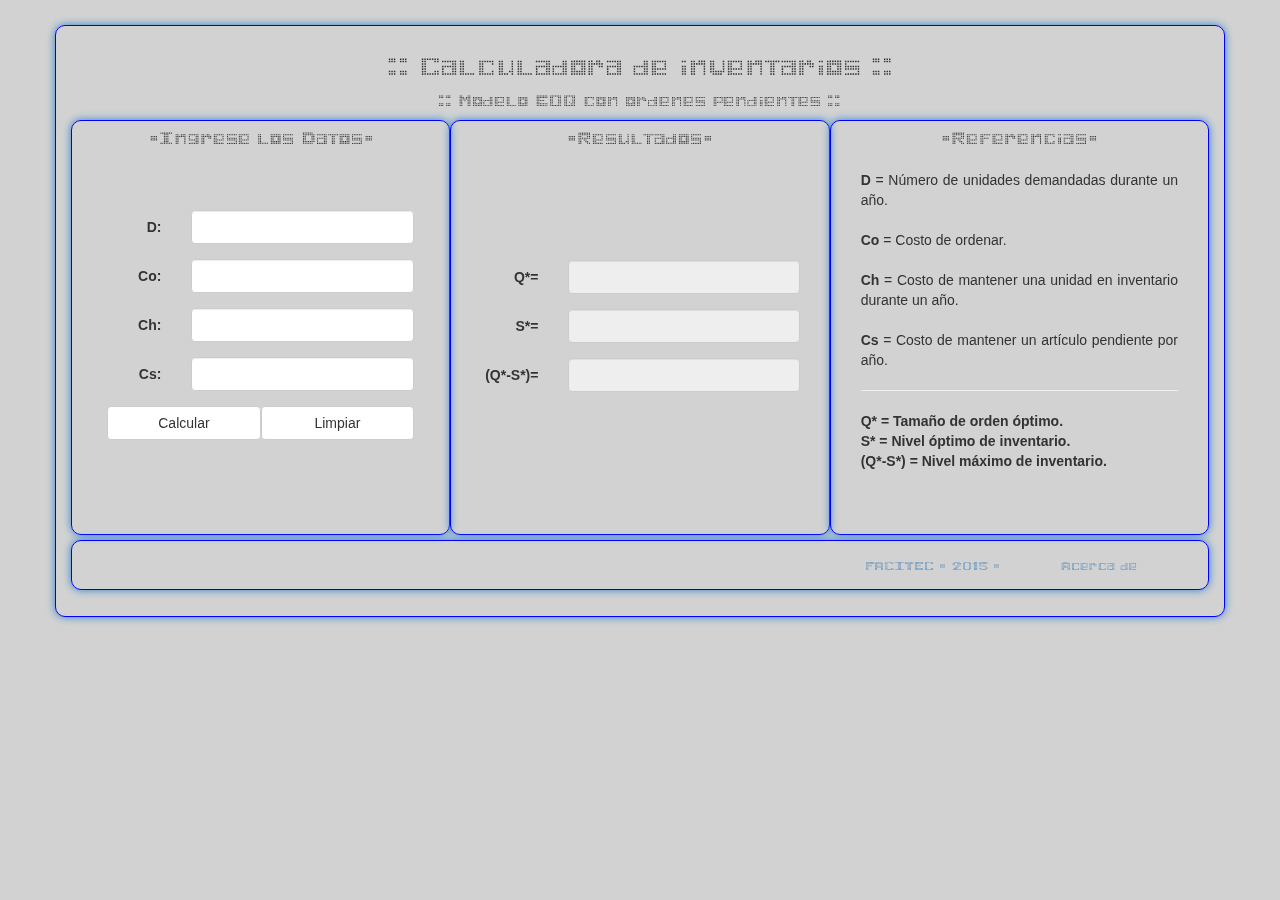
<file: index.html>
<!doctype html>
<html>
<head>
<meta charset="utf-8">
<title>Calculadora EOQ</title>
<link rel="stylesheet" type="text/css" href="css/bootstrap.css">
<link rel="stylesheet" type="text/css" href="css/style.css">
<script src="fonts/cufon/cufon-yui.js"></script>
<script src="fonts/cufon/game-power.cufonfonts.js"></script>
</head>
<body class="container borde">
	<fieldset>
	  	<h2 class="titulo text-center">:: Calculadora de inventarios ::</h2>
        <h4 class="titulo text-center">:: Modelo EOQ con ordenes pendientes ::</h4>
    </fieldset>
    <div class="conteiner">
    	<div id="calc-content" class="col-sm-4 borde">
            <p class="text-center lead sub-titulo">-Ingrese los Datos-</p>
			<div id="frm">
            	<form class="form-horizontal" id="frm">
                    <div class="form-group">
                        <label for="d" class="col-sm-3 control-label text-right">D:</label>
                        <div class="col-sm-9">
                            <input id="d" class="form-control" type="number" title="Número de unidades demandadas durante un año"/>
                        </div>
                    </div>
                    <div class="form-group">
                        <label for="co" class="col-sm-3 control-label text-right">Co:</label>
                        <div class="col-sm-9">
                            <input id="co" class="form-control" type="number" title="Costo de Ordenar"/>
                        </div>
                    </div>
                    <div class="form-group">
                        <label for="ch" class="col-sm-3 control-label text-right">Ch:</label>
                        <div class="col-sm-9">
                            <input id="ch" class="form-control" type="number" title="Costo de mantener una unidad en inventario por año"/>
                        </div>
                    </div>
                    <div class="form-group">                    
                        <label for="cs" class="col-sm-3 control-label text-right">Cs:</label>
                        <div class="col-sm-9">
                            <input id="cs" class="form-control" type="number" title="Costo de mantener un articulo pendiente por año"/>
                        </div>
                    </div>
                    <div class="container col-sm-12">
                        <div class="form-group">
                            <button class="btn btn-default col-sm-6" id="btn_calcular" type="button">Calcular</button>
                            <button class="btn btn-default col-sm-6" id="btn_limpiar" type="button">Limpiar</button>
                        </div>
                    </div>
                </form>
            </div>	
		</div>
        <div id="resu-content" class="col-sm-4 borde">
        	<p class="text-center lead sub-titulo">-Resultados-</p>
            <div id="res" class="form-horizontal col-sm-12">
            	<div class="form-group">
                	<label class="control-label col-sm-3 text-right">Q*=</label>
                    <div class="col-sm-9">
                    	<input type="text" class="form-control t-der" id="q" disabled/>
                    </div>
                </div>
                <div class="form-group">
                	<label class="control-label col-sm-3 text-right">S*=</label>
                    <div class="col-sm-9">
                    	<input type="text" class="form-control t-der" id="s" disabled/>
                    </div>
                </div>
                <div class="form-group">
                	<label class="control-label col-sm-3 text-right">(Q*-S*)=</label>
                    <div class="col-sm-9">
                    	<input type="text" class="form-control t-der" id="qs" disabled/>
                    </div>
                </div>
            </div>
        </div>
        <div id="ref-content" class="col-sm-4 borde">
        	<p class="text-center lead sub-titulo">-Referencias-</p>
            <div id="ref" class="col-sm-12">
            	<p class="text-justify">
                	<b>D</b> = Número de unidades demandadas durante un año.<br/><br/>
                    <b>Co</b> = Costo de ordenar.<br/><br/>
                    <b>Ch</b> = Costo de mantener una unidad en inventario durante un año.<br/><br/>
                    <b>Cs</b> = Costo de mantener un artículo pendiente por año.<br/>
                    <hr/>
                    <b>
                        Q* = Tamaño de orden óptimo.<br/>
                        S* = Nivel óptimo de inventario.<br/>
                        (Q*-S*) = Nivel máximo de inventario.
                    </b>
               	</p>
            </div>
        </div>
        <div id="acerca-content" class="col-sm-12 borde">
        	<div id="close-content" class="text-right">
            	<a id="acer-close"><h4>[X]</h4></a>
            </div>
        	<h1 class="text-center">Universidad Nacional de Canindeyú</h1>
            <h2 class="text-center">Facultad de Ciencias y Tecnologías</h2><br/>
            <h3 class="text-center">Trabajo Práctico</h3>
            <h3 class="text-center">Investigación Operacional</h3><br/>
            <h4 class="text-right">
            	Prof: Ing. Walter Gómez<br/><br/>
                Alum: David Ruiz Diaz
            </h4>
            <h3 class="text-center">- 2015/1 -</h3>
        </div>
	</div>
    <footer class="col-sm-12 borde text-right">
        <a id="fa" href="http://facitec.edu.py/" target="_blank">FACITEC - 2015 -</a>
        <a id="acerca_de">Acerca de</a>
    </footer>
<script src="js/jquery.min.js"></script>
<script src="js/calcular.js"></script>
<script type="text/javascript">
    	Cufon.replace('.titulo', { fontFamily: 'game powerRegular', hover: true });   
		Cufon.replace('.sub-titulo', { fontFamily: 'game powerRegular', hover: true });
		Cufon.replace('footer', { fontFamily: 'game powerRegular', hover: true });
		Cufon.replace('#acer-close', { fontFamily: 'game powerRegular', hover: true }); 
</script>
</body>
</html>
</file>
<file: css/style.css>
body{
	margin-top: 25px;
	background-color: #D2D2D2;
}
.borde{
	border: solid 1px #0000FF;
	border-radius: 10px;
	-webkit-box-shadow: 0px 0px 8px #3280CD;
	box-shadow: 0px 0px 8px #3280CD;
}
.container{
	padding-bottom: 2%;	
}
#ref{
	height:26em;
}
#res{
	height:26em;
	padding-top: 90px;
	padding-right: 4%;
}
footer{
	height:50px;
	margin-top:5px;
	padding-top:12px;
}
#frm{
	height:26em;
	padding-top: 20px;
	padding-right:3%;
	padding-left:3%;
}
.no-number{
	border:solid 1px #FF0000;
}
.t-der{
	text-align:right;
	font-size:20px;
	color:#063;
}
a{
	margin-right: 5%;
}
#acerca-content{
	display:none;
}
h4.text-right{
	margin-right: 10%;
}
#close-content{
	margin-top:-1%;
}
#acer-close{
	color:#F00;
}
</file>
